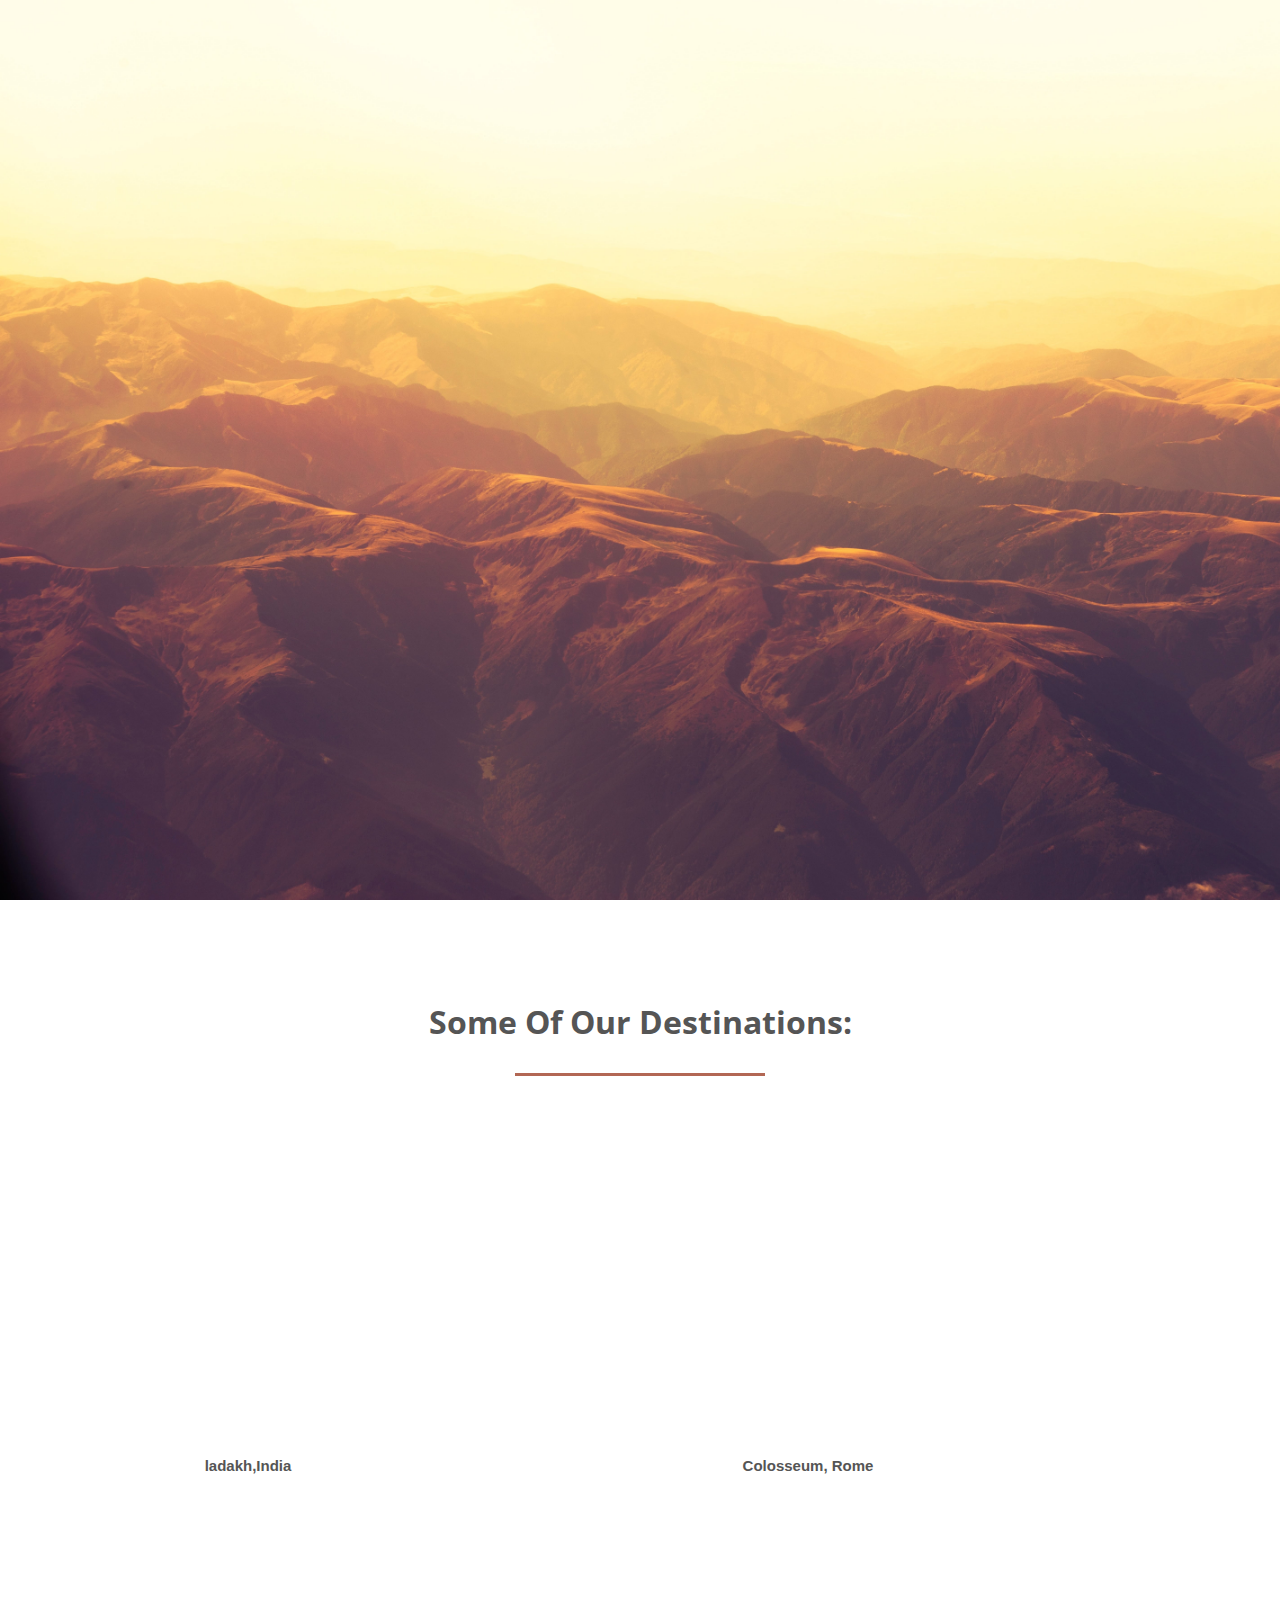
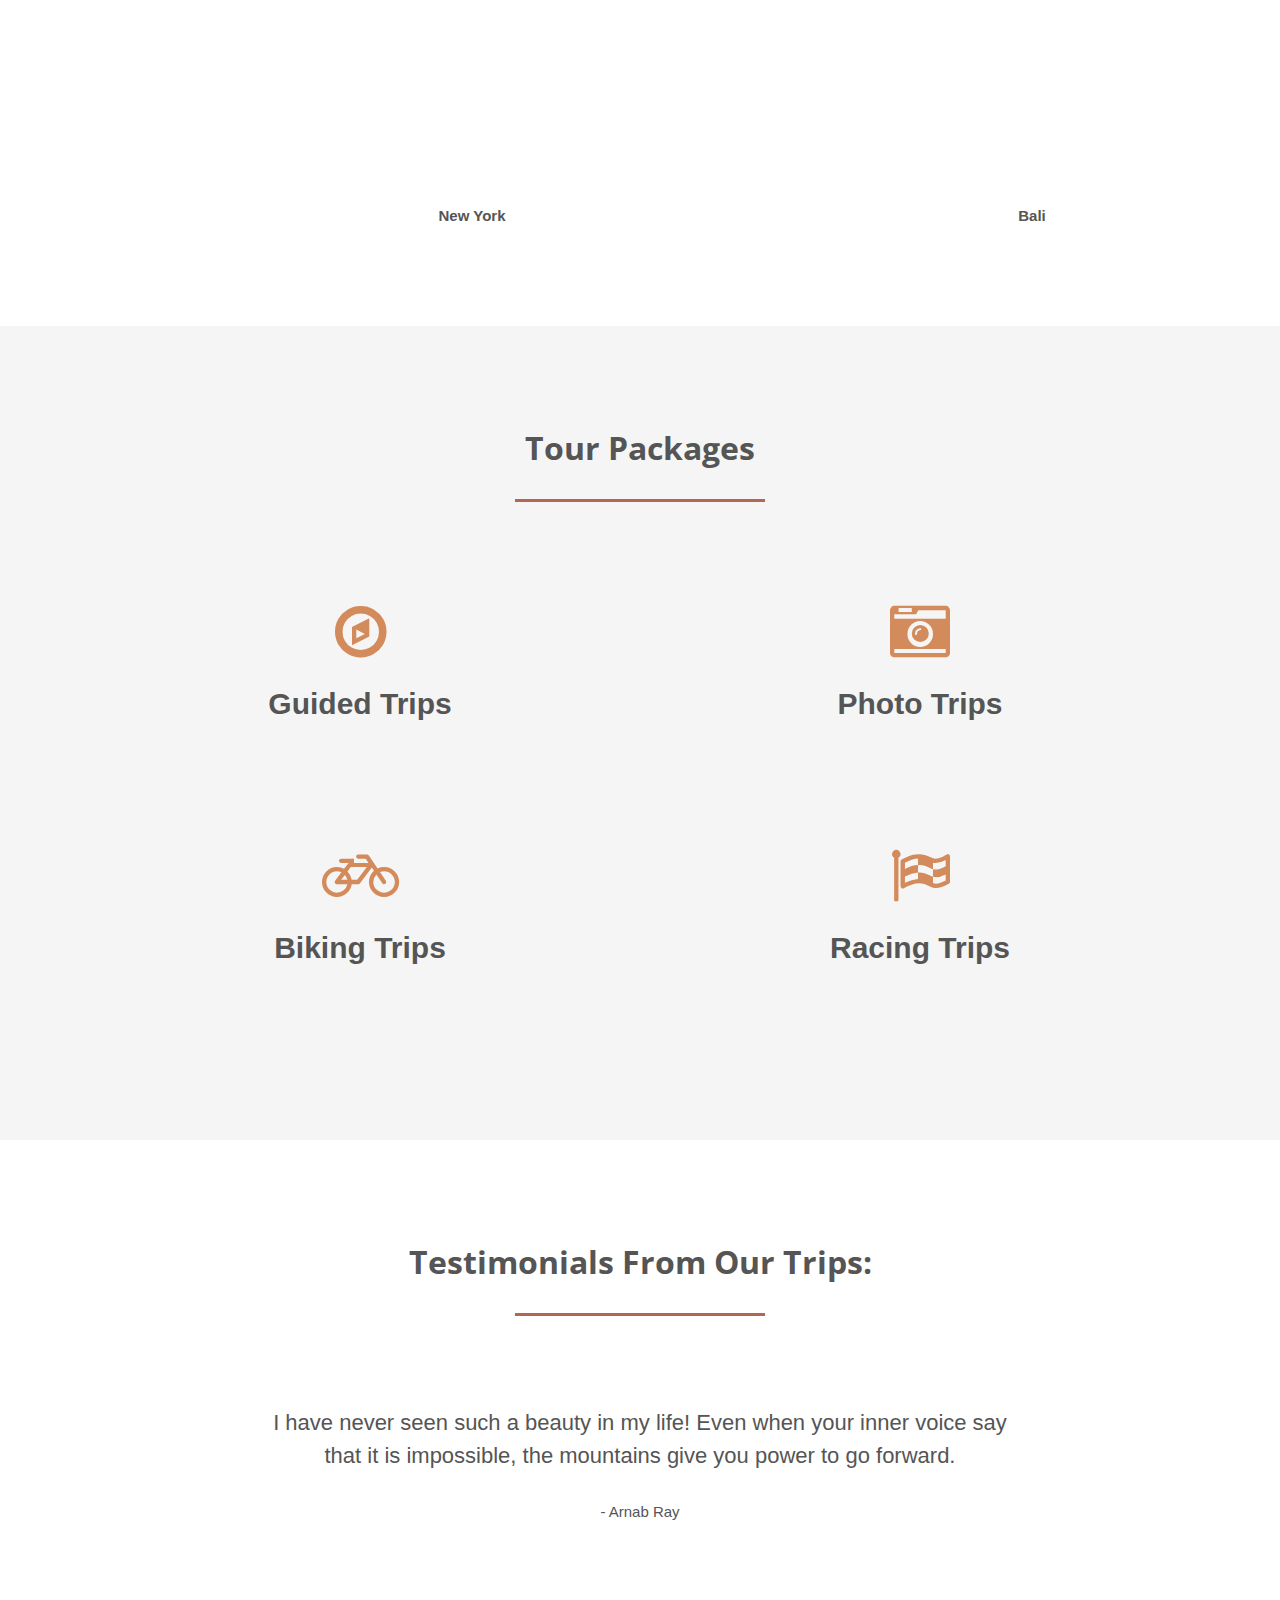
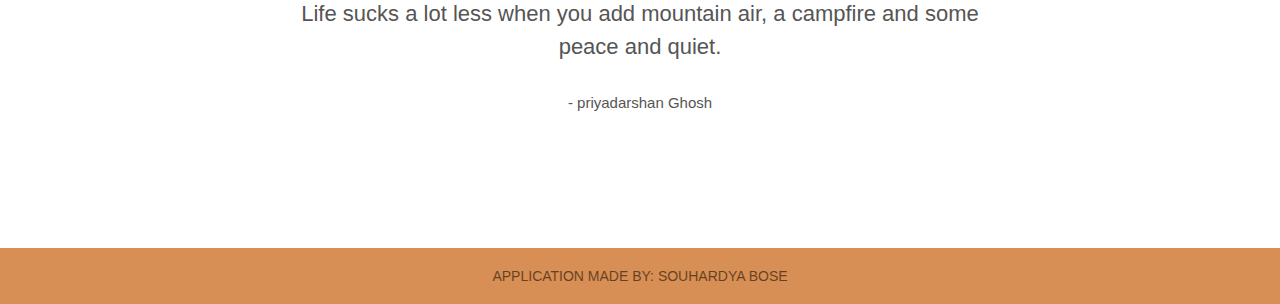
<file: index.html>
<!DOCTYPE html>
<html>
  <head>
    <meta charset="utf-8">
    <meta name="viewport" content="width=device-width, initial-scale=1">
    <title>Bose & Company</title>
    <link href="https://fonts.googleapis.com/css?family=Open+Sans" rel="stylesheet">
    <link href="https://fonts.googleapis.com/css?family=Quicksand" rel="stylesheet">
    <link rel="stylesheet" href="styles.css">
    <link rel="stylesheet" href="https://stackpath.bootstrapcdn.com/font-awesome/4.7.0/css/font-awesome.min.css">
    <script src="https://code.jquery.com/jquery-1.10.2.js"></script>
  </head>

  <body>
    <header>
      <h2><a href="#">Bose & Company</a></h2>
      <nav>
        <li><a href="#tours">Tours</a></li>
        <li><a href="#about">About</a></li>
        <li><a href="/src/index.html">Contacts</a></li>
        <li><a href="/src/Login.html">Login</a></li>
      </nav>
    </header>

    <section class="hero">
      <div class="background-image" style="background-image: url(img/main-min.jpg);"></div>
      <div class="hero-content-area">
        <h1>Bose & Company</h1>
        <h3>Let's Enjoy Wonder of Nature</h3>
        
      </div>
    </section>

    <section class="destinations">
      <span class="anchor" id="about"></span>
      <h3 class="title">Some of our destinations:</h3>
      
      <hr>
      <ul class="grid">
        <li class="small" style="background-image: url(https://s3.india.com/travel/wp-content/uploads/2015/04/tsomoriri-lake.jpg);"><p class="caption"><strong>ladakh,India</strong></p></li>
        <li class="large" style="background-image: url(https://cdn.britannica.com/s:800x450,c:crop/02/179502-138-AE3BE74C/effects-construction-Rome-Colosseum.jpg);"><p class="caption"><strong>Colosseum, Rome</strong></p></li>
        <li class="large" style="background-image: url(https://upload.wikimedia.org/wikipedia/commons/thumb/f/f7/Lower_Manhattan_skyline_-_June_2017.jpg/1200px-Lower_Manhattan_skyline_-_June_2017.jpg);"><p class="caption"><strong>New York</strong></p></li>
        <li class="small" style="background-image: url(https://deih43ym53wif.cloudfront.net/bali-indonesia-shutterstock_459773704_0dd494ecf7.jpeg);"><p class="caption"><strong>Bali</strong></p></li>
      </ul>
    </section>

    <section class="packages">  
      <span class="anchor" id="tours"></span>
      <h3 class="title">Tour Packages</h3>
      
      <hr>
      <ul class="grid">
        <li>
          <i class="fa fa-compass fa-4x"></i>
          <h4>Guided Trips</h4>
          
        </li> 
        <li>
          <i class="fa fa-camera-retro fa-4x"></i>
          <h4>Photo Trips</h4>
          
        </li> 
        <li>
          <i class="fa fa-bicycle fa-4x"></i>
          <h4>Biking Trips</h4>
          
        </li> 
        <li>
          <i class="fa fa-flag-checkered fa-4x"></i>
          <h4>Racing Trips</h4>
          
          </li> 
      </ul>
    </section>
    
    <section class="testimonials">
      <h3 class="title">Testimonials from our trips:</h3>
      <hr>
    
      <p class="quote">I have never seen such a beauty in my life! Even when your inner voice say that
        it is impossible, the mountains give you power to go forward.</p>
      <p class="author">- Arnab Ray</p>
      <p class="quote">Life sucks a lot less when you add mountain air, a campfire and some peace and quiet.</p>
      <p class="author">-  priyadarshan Ghosh</p>
    </section>
    
   

    <footer>
      
      <p>Application made by: Souhardya Bose</p>
      
    </footer>
    
   
  </body>
</html>
</file>
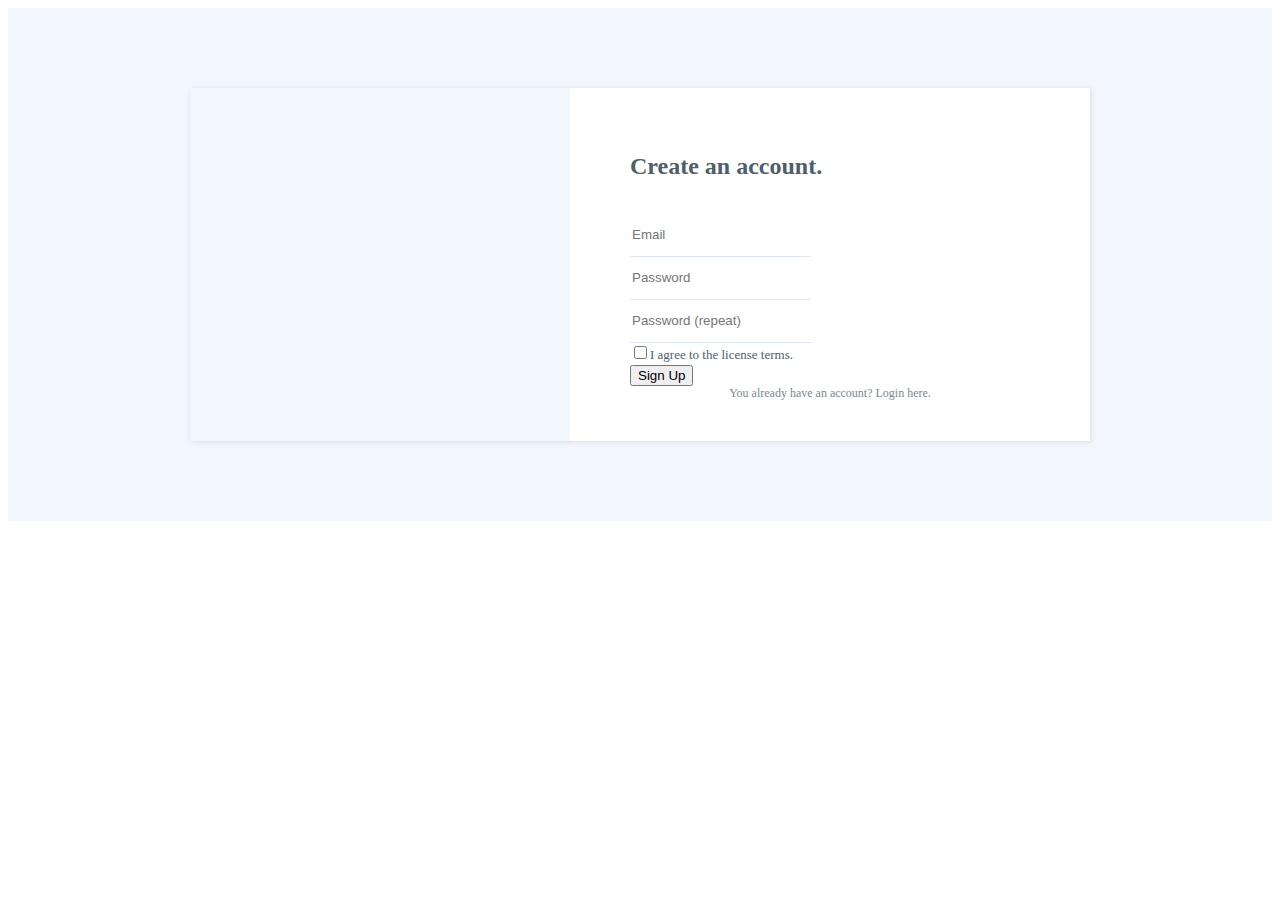
<file: src/Login.html>
<!DOCTYPE html>
<html lang="en">
<head>
    <meta charset="UTF-8">
    <meta http-equiv="X-UA-Compatible" content="IE=edge">
    <meta name="viewport" content="width=device-width, initial-scale=1.0">
    <title>Bose & Company Login</title>
    <link rel="stylesheet" href="style.css">
</head>
<body>
    <div class="register-photo">
        <div class="form-container">
            <div class="image-holder"></div>
            <form method="post">
                <h2 class="text-center"><strong>Create</strong> an account.</h2>
                <div class="form-group"><input class="form-control" type="email" name="email" placeholder="Email"></div>
                <div class="form-group"><input class="form-control" type="password" name="password" placeholder="Password"></div>
                <div class="form-group"><input class="form-control" type="password" name="password-repeat" placeholder="Password (repeat)"></div>
                <div class="form-group">
                    <div class="form-check"><label class="form-check-label"><input class="form-check-input" type="checkbox">I agree to the license terms.</label></div>
                </div>
                <div class="form-group"><button class="btn btn-success btn-block" type="submit">Sign Up</button></div><a class="already" href="#">You already have an account? Login here.</a>
            </form>
        </div>
    </div>				                            
</body>
</html>
</file>
<file: styles.css>
* {
  margin: 0;
  padding: 0;
  box-sizing: border-box;
}

html {
  font: normal 15px sans-serif;
  color: #555;
}

ul,
nav {
  list-style: none;
}

a {
  text-decoration: none;
  opacity: 0.75;
  color: #000;
}

a:hover {
  opacity: 1;
}

a.btn {
  border-radius: 5px;
  text-transform: uppercase;
  font-weight: bold;
  text-align: center;
  background-color: #d78f55;
  opacity: 1.1;
}

hr {
  width: 250px;
  height: 3px;
  background-color: #b26754;
  border: 0;
  margin-bottom: 50px;
}

section h3.title {
  text-transform: capitalize;
  font: bold 32px "Open Sans", sans-serif;
  margin-bottom: 30px;
  text-align: center;
}

section p {
  max-width: 775px;
  line-height: 2;
  padding: 0 20px;
  margin-bottom: 30px;
  text-align: center;
}

section {
  display: flex;
  flex-direction: column;
  align-items: center;
  padding: 100px 80px;
}

section:not(.hero):nth-child(even) {
  background-color: #f5f5f5;
}

.grid {
  width: 100%;
  display: flex;
  flex-wrap: wrap;
  justify-content: center;
}

@media (max-width: 800px) {
  section {
    padding: 50px 20px;
  }
}



header {
  position: absolute;
  width: 100%;
  display: flex;
  justify-content: space-between;
  align-items: center;
  padding: 35px 100px 0;
  animation: 1s fadein 0.6s forwards;
  opacity: 0;
  color: #1a0d00;
  z-index: 9999999;
}

@keyframes fadein {
  100% {
    opacity: 1;
  }
}

header h2 {
  font-family: "Quicksand", sans-serif;
}

header nav {
  display: flex;
  margin-right: -15px;
}

header nav li {
  font-size: 1.1em;
  margin: 0 20px;
}
header nav li a:hover {
  color: black;
}

@media (max-width: 800px) {
  header {
    padding: 20px 50px;
    flex-direction: column;
  }

  header h2 {
    margin-bottom: 15px;
  }
}


.hero {
  position: relative;
  justify-content: center;
  text-align: center;
  min-height: 100vh;
  color: #1a0d00;
}

.hero .background-image {
  position: absolute;
  top: 0;
  left: 0;
  width: 100%;
  height: 100%;
  background-size: cover;
  z-index: -1;
  background-color: #ffbf80;
}

.hero h1 {
  font: bold 60px "Open Sans", sans-serif;
  margin-bottom: 15px;
}

.hero h3 {
  font: normal 28px "Open Sans", sans-serif;
  margin-bottom: 60px;
}

.hero a.btn {
  padding: 20px 46px;
}
.hero a.btn:hover {
  color: black;
}
.hero-content-area {
  opacity: 0;
  margin-top: 100px;
  animation: 1s slidefade 1s forwards;
}

@keyframes slidefade {
  100% {
    opacity: 1;
    margin: 0;
  }
}

@media (max-width: 800px) {
  .hero {
    min-height: 700px;
  }

  .hero h1 {
    font-size: 48px;
  }

  .hero h3 {
    font-size: 24px;
  }

  .hero a.btn {
    padding: 15px 40px;
  }
}



.destinations .grid li {
  height: 350px;
  padding: 20px;
  background-clip: content-box;
  background-size: cover;
  background-position: center;
}

.destinations .grid li.small {
  flex-basis: 30%;
}
.destinations .grid li.large {
  flex-basis: 70%;
}

.caption {
  margin-top: 305px;
  text-align: center;
}

@media (max-width: 1100px) {
  .destinations .grid li.small,
  .destinations .grid li.large {
    flex-basis: 50%;
  }
}

@media (max-width: 800px) {
  .destinations .grid li.small,
  .destinations .grid li.large {
    flex-basis: 100%;
  }
}



.packages .grid li {
  padding: 50px;
  flex-basis: 50%;
  text-align: center;
}

.packages .grid li i {
  color: #d38b5b;
}

.packages .grid li h4 {
  font-size: 30px;
  margin: 25px 0;
}

@media (max-width: 800px) {
  .packages .grid li {
    padding: 20px;
    flex-basis: 100%;
  }
}



.testimonials .quote {
  font-size: 22px;
  font-weight: 300;
  line-height: 1.5;
  margin: 40px 0 25px;
}

@media (max-width: 800px) {
  .testimonials .quote {
    font-size: 18px;
    margin: 15px 0;
  }

  .testimonials .author {
    font-size: 14px;
  }
}



.contact form {
  display: flex;
  justify-content: center;
  align-items: center;
  flex-wrap: wrap;
  width: 55%;
}

.contact form .btn {
  padding: 18px 42px;
}
.contact form .btn:hover {
  color: #fff;
}

.contact form input {
  padding: 15px;
  margin-right: 30px;
  font-size: 18px;
  color: #d78f55;
  flex: 1;
}

@media (max-width: 1000px) {
  .contact form input {
    margin: 0 0 20px 0;
    flex-basis: 100%;
  }
}



footer {
  display: flex;
  justify-content: space-around;
  align-items: center;
  padding: 20px 0;
  background-color: #d78f55;
  color: #1a0d00;
}

footer ul {
  display: flex;
}

footer ul li {
  margin-left: 16px;
}

footer p {
  text-transform: uppercase;
  font-size: 14px;
  opacity: 0.6;
  align-self: center;
}

@media (max-width: 1100px) {
  footer {
    flex-direction: column;
  }

  footer p {
    text-align: center;
    margin-bottom: 20px;
    padding: 0 5px;
    text-transform: none;
  }

  footer ul li {
    margin: 0 8px;
  }
}
</file>
<file: src/style.css>
.register-photo {
    background: #f1f7fc;
    padding: 80px 0
}

.register-photo .image-holder {
    display: table-cell;
    width: auto;
    background: url(https://imgcld.yatra.com/ytimages/image/upload/t_seo_Holidays_w_640_h_480_c_fill_g_auto_q_auto:good_f_jpg/v1481109944/Barmer_Overview.jpg);
    background-size: cover
}

.register-photo .form-container {
    display: table;
    max-width: 900px;
    width: 90%;
    margin: 0 auto;
    box-shadow: 1px 1px 5px rgba(0, 0, 0, 0.1)
}

.register-photo form {
    display: table-cell;
    width: 400px;
    background-color: #ffffff;
    padding: 40px 60px;
    color: #505e6c
}

@media (max-width:991px) {
    .register-photo form {
        padding: 40px
    }
}

.register-photo form h2 {
    font-size: 24px;
    line-height: 1.5;
    margin-bottom: 30px
}

.register-photo form .form-control {
    background: transparent;
    border: none;
    border-bottom: 1px solid #dfe7f1;
    border-radius: 0;
    box-shadow: none;
    outline: none;
    color: inherit;
    text-indent: 0px;
    height: 40px
}

.register-photo form .form-check {
    font-size: 13px;
    line-height: 20px
}

.register-photo form .btn-primary {
    background: green;
    border: none;
    border-radius: 4px;
    padding: 11px;
    box-shadow: none;
    margin-top: 35px;
    text-shadow: none;
    outline: none !important
}

.register-photo form .btn-primary:hover,
.register-photo form .btn-primary:active {
    background: green
}

.register-photo form .btn-primary:active {
    transform: translateY(1px)
}

.register-photo form .already {
    display: block;
    text-align: center;
    font-size: 12px;
    color: #6f7a85;
    opacity: 0.9;
    text-decoration: none
}
</file>
